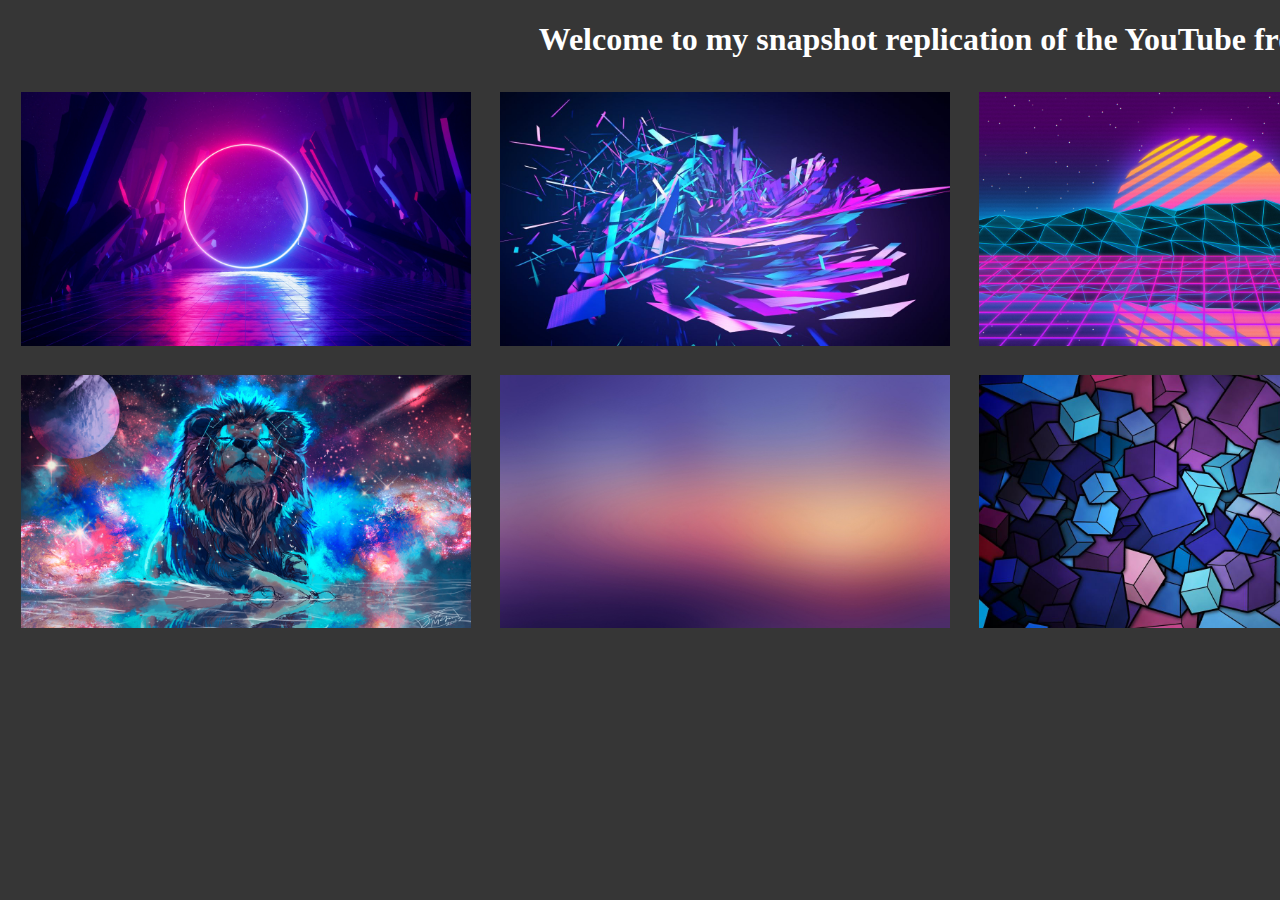
<file: Lab 3/index.html>
<!DOCTYPE html>
<html>
    <title>
        Sorta but also not YouTube?
    </title>
    <h1>
        <link rel="stylesheet" href="css.css">
        Welcome to my snapshot replication of the YouTube frontpage!
    </h1>
    <body>
        <img src="Images/1.jpg" alt = "Image 1">
        <img src="Images/2.jpg" alt = "Image 2">
        <img src="Images/3.jpg" alt = "Image 3">
        <img src="Images/4.jpg" alt = "Image 4"><br>

        <img src="Images/4.jpg" alt = "Image 5">
        <img src="Images/6.jpg" alt = "Image 6">
        <img src="Images/7.jpg" alt = "Image 7">
        <img src="Images/7.jpg" alt = "Image 8">

        </div>
    </body>
</html>
</file>
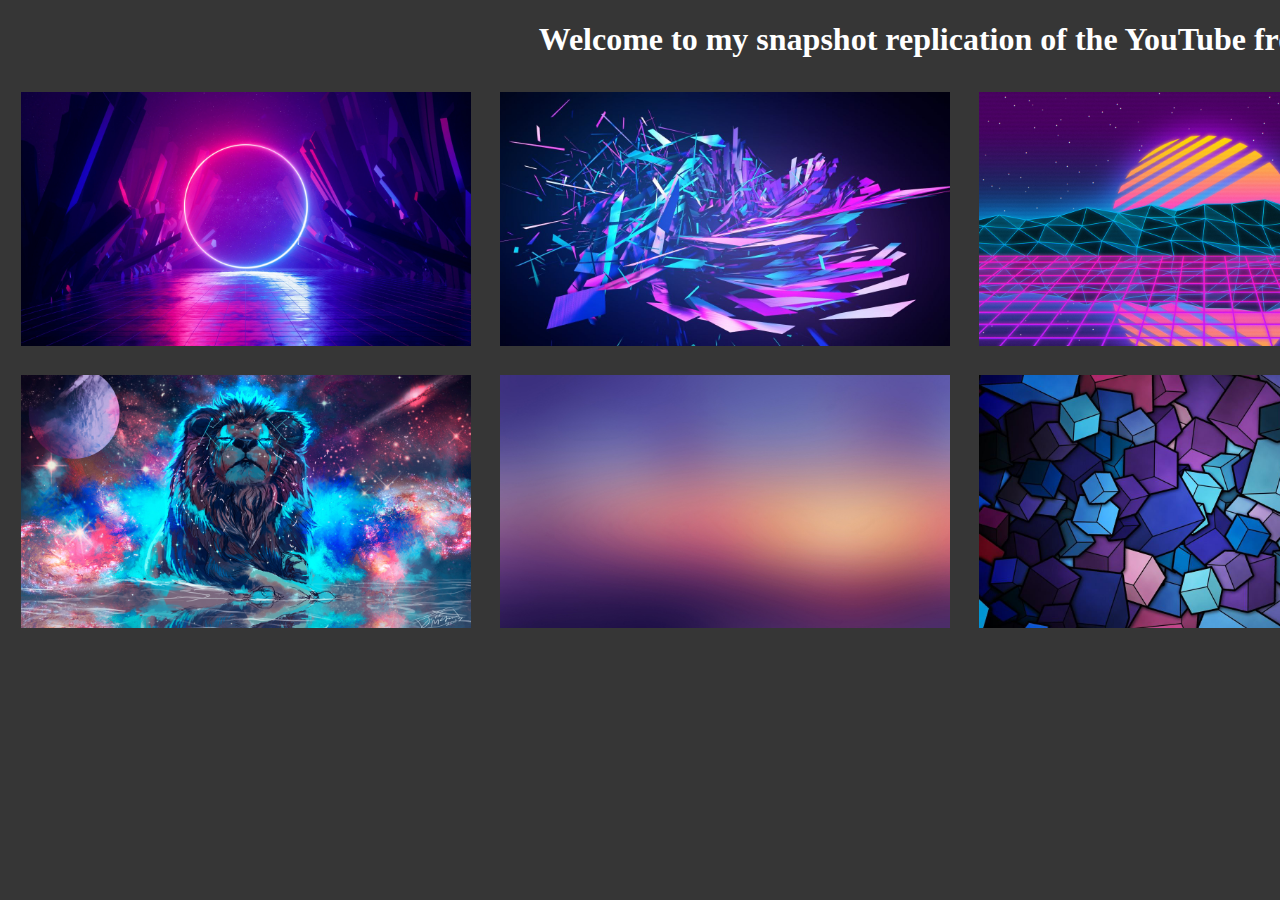
<file: Lab 3/ytRecommended.html>
<!DOCTYPE html>
<html>
    <title>
        Sorta but also not YouTube?
    </title>
    <h1>
        <link rel="stylesheet" href="ytRecommendedCSS.css">
        Welcome to my snapshot replication of the YouTube frontpage!
    </h1>
    <body>
        <img src="Images/1.jpg" alt = "Image 1">
        <img src="Images/2.jpg" alt = "Image 2">
        <img src="Images/3.jpg" alt = "Image 3">
        <img src="Images/4.jpg" alt = "Image 4"><br>

        <img src="Images/4.jpg" alt = "Image 5">
        <img src="Images/6.jpg" alt = "Image 6">
        <img src="Images/7.jpg" alt = "Image 7">
        <img src="Images/7.jpg" alt = "Image 8">

        </div>
    </body>
</html>
</file>
<file: Lab 3/css.css>
body {

    width: 1920px;
    background-color:#363636;
    
}

h1 {

    color: white;
    text-align: center;

}

img {

    width:450px;
    height:253.5px;
    padding:12.5px

}
</file>
<file: Lab 3/ytRecommendedCSS.css>
body {

    width: 1920px;
    background-color:#363636;
    
}

h1 {

    color: white;
    text-align: center;

}

img {

    width:450px;
    height:253.5px;
    padding:12.5px

}
</file>
